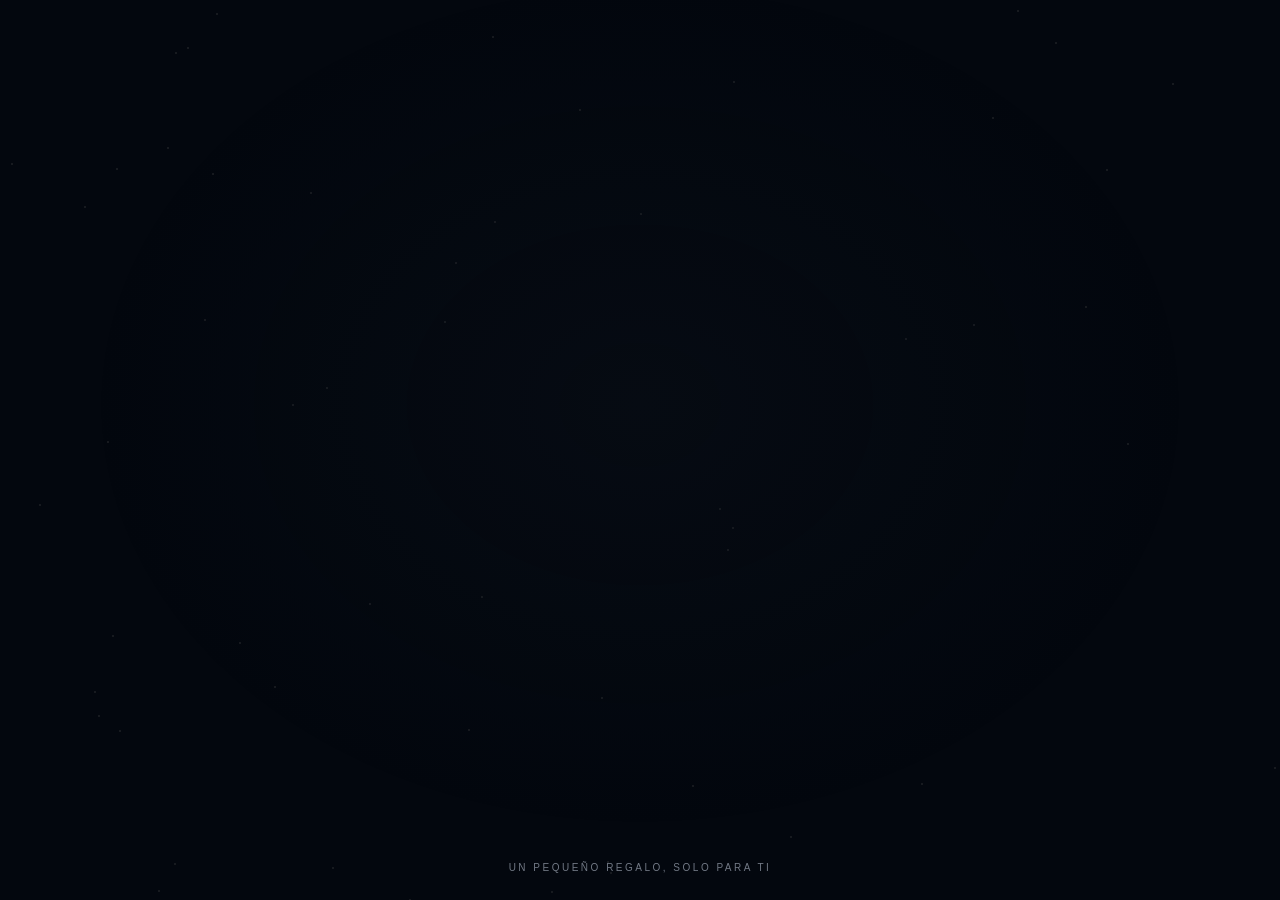
<file: index.html>
<!doctype html>
<html lang="es"><head><meta charset="UTF-8"><meta name="viewport" content="width=device-width,initial-scale=1,viewport-fit=cover"><meta name="theme-color" content="#03070e"><meta name="description" content="Un pequeño regalo, con mucho cariño."><title>Para ti · Azul</title><link rel="stylesheet" href="style.css?v=game-expanded-2"><style>
body.birthday-locked main,body.birthday-locked #sound{display:none!important}
#birthday-gate[hidden]{display:none}
#birthday-gate{position:relative;z-index:2;min-height:100vh;min-height:100svh;display:flex;flex-direction:column;align-items:center;justify-content:center;padding:32px 20px;text-align:center;box-sizing:border-box;background:radial-gradient(ellipse at 50% 28%,#26304466,transparent 65%),#03070e;color:#c5ceda}
#birthday-gate h1{font-size:clamp(26px,6vw,44px);font-weight:400;line-height:1.25;margin:22px 0}
#birthday-gate p{line-height:1.7;max-width:32ch;color:#a5b0bf}
.gate-lamp{width:65px;height:auto;opacity:.8;filter:drop-shadow(0 0 22px #dca86430)}
.gate-countdown{display:grid;grid-template-columns:repeat(4,minmax(0,1fr));gap:clamp(12px,4vw,32px);margin:24px 0}
.gate-countdown span{display:block;font-size:clamp(28px,7vw,48px);font-variant-numeric:tabular-nums}
.gate-countdown small{display:block;margin-top:8px;font-size:11px;letter-spacing:.08em;color:#8794a5}
</style></head>
<body class="birthday-locked"><section id="birthday-gate" aria-labelledby="gate-title">
<img class="gate-lamp" src="assets/lantern.png" alt="" width="1101" height="1428">
<h1 id="gate-title">Todavía no es el momento…</h1>
<p id="gate-message">Hay algo bonito esperando por ti.</p>
<div class="gate-countdown" role="timer" aria-label="Tiempo restante para la sorpresa">
<div><span id="gate-days">--</span><small>DÍAS</small></div><div><span id="gate-hours">--</span><small>HORAS</small></div><div><span id="gate-minutes">--</span><small>MINUTOS</small></div><div><span id="gate-seconds">--</span><small>SEGUNDOS</small></div>
</div><p>7 de noviembre · 12:00 a. m.<br>Hora de Ciudad de México</p>
<noscript>Activa JavaScript para ver la cuenta regresiva y abrir la sorpresa.</noscript>
</section>
<div id="stars" aria-hidden="true"></div>
<main>
<section id="intro" class="screen"><span class="intro-lantern" aria-hidden="true"><img src="assets/lantern.png" alt="" width="1101" height="1428"></span><div class="center"><p id="greeting" class="poetry" aria-live="polite"></p><button id="continue" class="quiet" hidden>Continuar <span>✧</span></button></div><div class="signature">UN PEQUEÑO REGALO, SOLO PARA TI</div></section>
<section id="question" class="screen" hidden><div class="center"><p class="small-poetry">Antes de continuar,<br>necesito preguntarte algo.</p><h1>¿Te acuerdas<br>de las flores?</h1><div class="choices"><button class="quiet" data-answer="yes">🌸 &nbsp; Sí</button><button class="quiet" data-answer="no">No estoy segura</button></div></div></section>
<section id="code" class="screen" hidden><div class="center"><p id="answer" class="explain"></p><h1>Hay algo ahí en esas dedicatorias</h1><label for="letters">Introdúcelas en su debido orden.</label><input id="letters" aria-describedby="code-error" type="text" maxlength="3" placeholder="···" autocomplete="off" autocapitalize="characters" spellcheck="false"><p id="code-error" role="status"></p><span class="code-hearts" role="img" aria-label="Tres corazones azules">💙 💙 💙</span></div></section>
<section id="reveal" class="screen" hidden><div class="center"><p id="reveal-text" class="poetry" aria-live="polite"></p></div></section>
<div id="journey" hidden>
<section class="threshold"><div><h1>Entonces ya<br>podemos continuar.</h1><span class="scroll-hint" role="img" aria-label="Desliza hacia abajo"><span aria-hidden="true">⌄</span></span></div></section>
<section class="landscape" aria-label="Un viaje entre lámparas"><div class="journey-sky" aria-hidden="true"></div><div class="scene-art"><img src="assets/rapunzel-final.png" alt="Un cielo de linternas sobre un barco y sus reflejos en el lago nocturno" width="472" height="2048" decoding="async"></div><div class="mist" aria-hidden="true"></div><header class="journey-heading"><h2>Algunas linternas guardan palabras</h2><p>Toca las linternas. Tómate tu tiempo.</p></header>
<button class="lantern" data-message="0" style="--lamp-index:0;--lamp-x:30%;animation-delay:-0.0s" aria-label="Abrir la primera linterna"><span><img src="assets/lantern.png" alt="" width="1101" height="1428"></span></button>
<button class="lantern" data-message="1" style="--lamp-index:1;--lamp-x:68%;animation-delay:-0.8s" aria-label="Abrir la segunda linterna"><span><img src="assets/lantern.png" alt="" width="1101" height="1428"></span></button>
<button class="lantern" data-message="2" style="--lamp-index:2;--lamp-x:38%;animation-delay:-1.6s" aria-label="Abrir la tercera linterna"><span><img src="assets/lantern.png" alt="" width="1101" height="1428"></span></button>
<button class="lantern" data-message="3" style="--lamp-index:3;--lamp-x:70%;animation-delay:-2.4000000000000004s" aria-label="Abrir la cuarta linterna"><span><img src="assets/lantern.png" alt="" width="1101" height="1428"></span></button>
<button class="lantern" data-message="4" style="--lamp-index:4;--lamp-x:29%;animation-delay:-3.2s" aria-label="Abrir la quinta linterna"><span><img src="assets/lantern.png" alt="" width="1101" height="1428"></span></button>
<button class="lantern" data-message="5" style="--lamp-index:5;--lamp-x:66%;animation-delay:-4.0s" aria-label="Abrir la sexta linterna"><span><img src="assets/lantern.png" alt="" width="1101" height="1428"></span></button>
<button class="lantern" data-message="6" style="--lamp-index:6;--lamp-x:42%;animation-delay:-4.800000000000001s" aria-label="Abrir la séptima linterna"><span><img src="assets/lantern.png" alt="" width="1101" height="1428"></span></button>
<button class="secret secret-star" data-secret="star" aria-label="Explorar una estrella">✧</button><button class="secret secret-lamp" data-secret="lamp" aria-label="Explorar una lámpara lejana"><img src="assets/lantern.png" alt="" width="1101" height="1428"></button><button class="secret secret-flower" data-secret="flower" aria-label="Explorar una flor"><span aria-hidden="true">✿</span></button><button class="secret secret-pascal" data-secret="pascal" aria-label="Encontrar a Pascal"><img src="assets/pascal.png" alt="" width="1386" height="1135"></button>
<div class="ending-gate"><p id="progress" aria-live="polite">Siete linternas, siete pequeñas dedicatorias.</p><button id="gift" class="quiet" hidden>Una última sorpresa <span>✧</span></button></div></section>
<section id="finale" hidden><h2>¡Feliz cumpleaños,<br><em>Azul!</em></h2><div class="photos"><figure><img class="photo-garland" src="assets/paper-garland.png" alt="" aria-hidden="true" width="2172" height="724" loading="lazy"><img class="bouquet-photo" src="assets/flowers-collage.png" alt="Collage de flores amarillas y ramos con rosas rosadas" width="1080" height="1350" loading="lazy"><figcaption>¡Feliz</figcaption></figure><figure><img class="photo-garland" src="assets/paper-garland.png" alt="" aria-hidden="true" width="2172" height="724" loading="lazy"><img class="birthday-photo" src="assets/azulita-birthday-v2.png" alt="Collage de cumpleaños de Azul con una foto de pequeña y decoraciones azules" width="1080" height="1350" loading="lazy" decoding="async"><figcaption>Cumpleaños</figcaption></figure><figure><img class="photo-garland" src="assets/paper-garland.png" alt="" aria-hidden="true" width="2172" height="724" loading="lazy"><img class="bouquet-photo" src="assets/autumn-bouquet-v2.png" alt="Collage otoñal con un ramo naranja, calabazas, hojas y un libro" width="1080" height="1350" loading="lazy" decoding="async"><figcaption>Azul!</figcaption></figure></div><p class="closing">Espero que hoy recibas un poquito de toda la alegría que mereces. <span>Gracias por llegar hasta aquí. ♡</span></p><footer>HECHO CON CARIÑO · PARA AZUL</footer></section>
</div></main>
<button id="sound" hidden aria-label="Silenciar música" aria-pressed="true">♫ <span>Sonido</span></button>

<dialog id="spotify-modal" aria-labelledby="spotify-title" aria-describedby="spotify-note">
<button class="spotify-close" type="button" aria-label="Cerrar ventana" autofocus>×</button>
<p id="spotify-title">¿Una canción?</p>
<p id="spotify-note"></p>
<img id="spotify-code" alt="" width="800" height="201">
</dialog>
<dialog id="game-modal" aria-label="Una pequeña aventura">
<button id="game-close" type="button" aria-label="Cerrar minijuego" autofocus>×</button>
<iframe id="game-frame" title="18 luces para Azul: minijuego de cumpleaños" data-src="game/index.html?v=expanded-2" allow="autoplay" tabindex="0"></iframe>
</dialog>
<audio id="piano" src="assets/piano-final.mp3" preload="auto" loop></audio>
<script src="birthday-gate.js?v=1"></script></body></html>
</file>
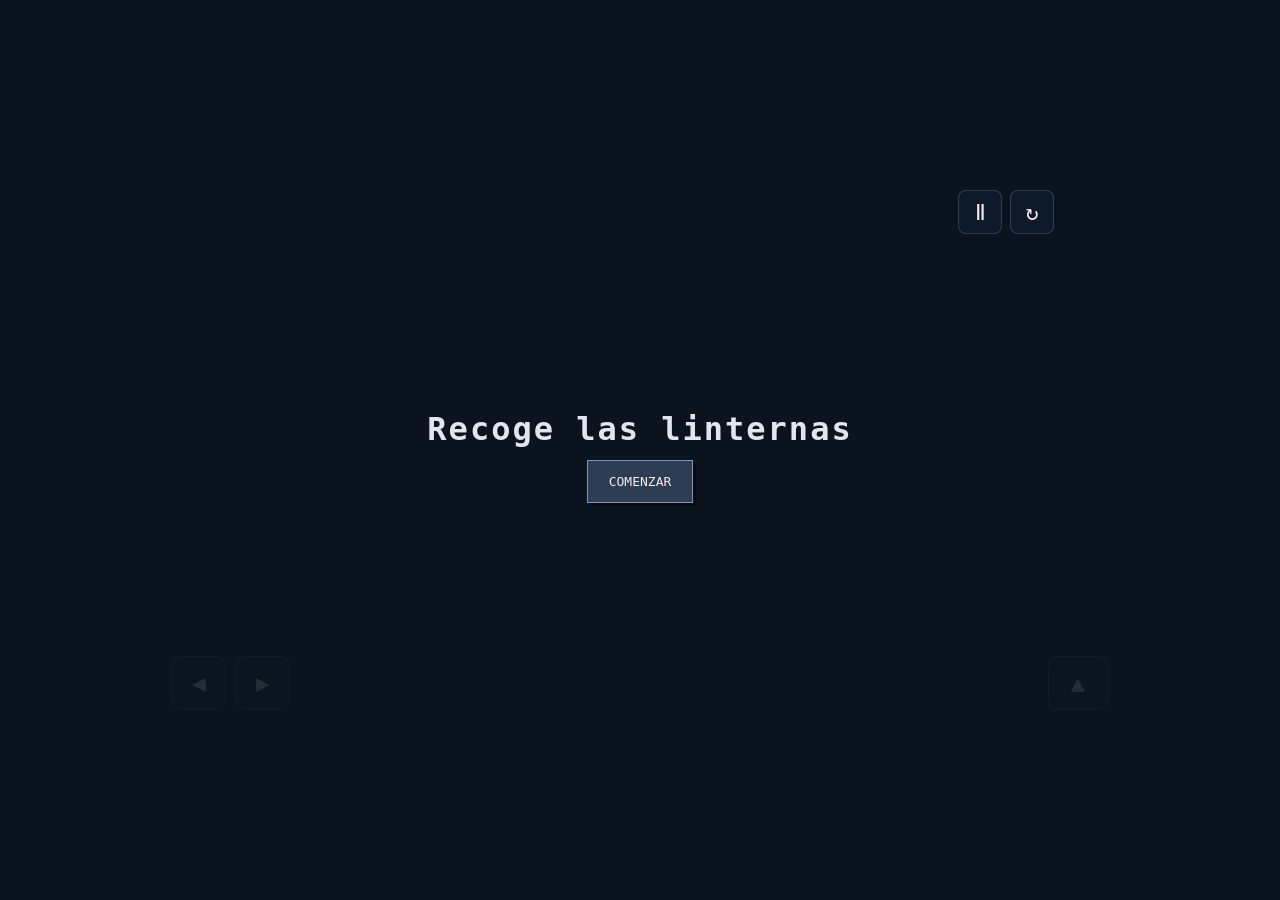
<file: game/index.html>
<!doctype html>
<html lang="es">
<head>
<meta charset="utf-8"><meta name="viewport" content="width=device-width,initial-scale=1,viewport-fit=cover">
<title>18 luces para Azul · Minijuego</title>
<style>
*{box-sizing:border-box}body{margin:0;min-height:100svh;display:grid;place-items:center;background:#0b131e;color:#e0e6ef;font-family:monospace}.az-game{width:min(100%,960px);padding:22px 18px;user-select:none}.az-top{display:flex;align-items:center;justify-content:space-between;gap:16px;margin-bottom:15px}.az-kicker{color:#9cafca;font-size:10px;letter-spacing:3px}.az-title{font-size:clamp(18px,4vw,26px);margin:7px 0 0;letter-spacing:1px}.az-badge{color:#9cafca;border:1px solid #2e3e55;padding:8px;font-size:10px;white-space:nowrap}.az-stage{position:relative;border:2px solid #374b67;box-shadow:0 0 0 5px #0e1929,0 20px 70px #0006;background:#0c1624}canvas{display:block;width:100%;image-rendering:pixelated;outline:none;touch-action:none}.az-overlay{position:absolute;inset:0;display:flex;align-items:center;justify-content:center;flex-direction:column;text-align:center;background:#0b131ed9;padding:20px}.az-overlay[hidden]{display:none}.az-overlay h2{font-size:clamp(19px,4vw,32px);letter-spacing:2px;margin:12px 0}.az-overlay p{max-width:380px;line-height:1.7;color:#a9b9d0;font-size:12px}.az-light{font-size:30px;color:#ffc780}.az-btn{font:inherit;color:#f8e8ec;background:#2d3e54;border:1px solid #7b94b8;padding:13px 21px;cursor:pointer;box-shadow:3px 3px 0 #050a10}.az-btn:hover{background:#3c516f}.az-btn:focus-visible{outline:2px solid #ffc780;outline-offset:3px}.az-bottom{display:flex;justify-content:space-between;align-items:center;margin-top:18px;gap:12px}.az-controls{display:flex;gap:10px}.az-key{width:62px;height:57px;font:24px monospace;border:1px solid #4e6a92;background:#15263d;color:#dfe6ef;touch-action:none;cursor:pointer;border-bottom:4px solid #09101a}.az-key:active,.az-key.held{background:#41597a;transform:translateY(2px)}.az-jump{margin-left:15px}.az-tools{display:flex;gap:8px}.az-small{padding:10px;font-size:11px}.az-help{font-size:11px;color:#8ba2c1;line-height:1.6;margin-top:15px}.az-status{color:#c5d0e0;font-size:11px;min-height:18px;margin:12px 0 0}.az-footer{border-top:1px solid #182b45;margin-top:22px;padding-top:12px;display:flex;justify-content:space-between;font-size:9px;letter-spacing:2px;color:#6885ae}@media(max-width:520px){.az-game{padding:18px 12px}.az-key{width:53px;height:57px}.az-badge{display:none}.az-jump{margin-left:4px}.az-tools{gap:5px}.az-small{padding:10px 7px}.az-help{font-size:10px}.az-footer{letter-spacing:1px}}
.az-rotate{display:none}
.az-game:fullscreen{width:100%;height:100%;background:#0b131e;overflow:auto}
/* Horizontal mobile layout: the controls have their own space beside the scene. */
@media (orientation:landscape) and (max-height:600px){
 body{height:100svh;min-height:0;overflow:hidden}
 .az-game{position:relative;width:100%;max-width:none;height:100svh;padding:8px max(12px,env(safe-area-inset-right)) max(8px,env(safe-area-inset-bottom)) max(12px,env(safe-area-inset-left));display:grid;grid-template-columns:112px minmax(0,1fr) 72px;grid-template-rows:36px minmax(0,1fr);gap:4px 10px}
 .az-top{grid-column:1/4;grid-row:1;margin:0;align-self:start}.az-title{font-size:15px;margin:0}.az-kicker,.az-badge,.az-help,.az-footer{display:none}
 .az-stage{grid-column:2;grid-row:2;justify-self:center;align-self:center;width:min(100%,calc((100svh - 62px) * 16 / 9));box-shadow:0 0 0 3px #0e1929}
 .az-bottom,.az-controls{display:contents}
 .az-key{position:absolute;top:55%;width:50px;height:64px;transform:translateY(-50%);border-radius:9px;background:#1b2f4c}
 .az-key:active,.az-key.held{transform:translateY(calc(-50% + 2px))}
 .az-key[data-key=left]{left:max(12px,env(safe-area-inset-left))}
 .az-key[data-key=right]{left:calc(max(12px,env(safe-area-inset-left)) + 58px)}
 .az-jump{right:max(12px,env(safe-area-inset-right));margin:0;width:64px;height:76px}
 .az-tools{position:absolute;right:max(12px,env(safe-area-inset-right));top:7px;gap:7px}.az-small{padding:8px;font-size:10px;min-height:32px}
 .az-status{position:absolute;width:1px;height:1px;overflow:hidden;clip-path:inset(50%);margin:0}
 .az-overlay{padding:10px}.az-overlay h2{font-size:clamp(14px,2.8vw,23px);margin:5px 0}.az-overlay p{font-size:11px;line-height:1.4;margin:7px 0}.az-overlay .az-light{font-size:20px}.az-overlay .az-btn{padding:10px 16px}
}
@media (orientation:portrait) and (max-width:600px){
 .az-rotate{position:fixed;z-index:20;inset:0;display:flex;flex-direction:column;align-items:center;justify-content:center;text-align:center;background:#0b131ef5;padding:32px;gap:16px}
 .az-rotate .az-phone{font-size:58px;color:#b2c5df}.az-rotate h2{margin:0;font-size:22px}.az-rotate p{font-size:14px;line-height:1.7;color:#a9b9d0;max-width:310px;margin:0}
}
/* Minimal shell: all visible controls live inside the scene. */
body{height:100svh;min-height:0;overflow:hidden;background:#0b131e}
.az-game,.az-game:fullscreen{width:100%;height:100svh;max-width:none;padding:0;display:grid;grid-template-columns:minmax(0,1fr);grid-template-rows:minmax(0,1fr);gap:0;place-items:center;overflow:hidden}
.az-stage{grid-column:1;grid-row:1;width:min(100vw,calc(100svh * 16 / 9),960px);border:0;box-shadow:none;overflow:hidden}
.az-game:fullscreen .az-stage{width:min(100vw,calc(100svh * 16 / 9))}
.az-bottom,.az-controls{display:contents}
.az-key{position:absolute;z-index:2;top:auto;bottom:max(10px,env(safe-area-inset-bottom));width:54px;height:54px;margin:0;border-radius:10px;border:1px solid #99adc85e;background:#111d2f99;color:#dfe5eecc;font-size:23px;transform:none;box-shadow:0 2px 0 #0004}
.az-key:active,.az-key.held{transform:translateY(2px);background:#4a6489bf}
.az-key[data-key=left]{left:max(12px,env(safe-area-inset-left))}
.az-key[data-key=right]{left:calc(max(12px,env(safe-area-inset-left)) + 64px)}
.az-key.az-jump{left:auto;right:max(12px,env(safe-area-inset-right));width:60px;height:54px}
.az-tools{position:absolute;z-index:4;top:10px;right:max(12px,env(safe-area-inset-right));display:flex;gap:8px}
.az-small{padding:0;width:44px;height:44px;min-height:44px;font:22px monospace;border-radius:8px;border:1px solid #99adc840;background:#111d2faa;box-shadow:none}
.az-small[hidden]{display:none}
.az-status{position:absolute;width:1px;height:1px;overflow:hidden;clip-path:inset(50%);margin:0}
.az-overlay{z-index:3}
.az-game[data-state=title] .az-key,.az-game[data-state=paused] .az-key,.az-game[data-state=done] .az-key,.az-game[data-state=credits] .az-key,.az-game[data-state=celebrate] .az-key{display:none}
.az-game[data-state=dialogue] .az-key:not(.az-jump){display:none}
.az-game[data-state=dialogue] .az-jump{bottom:40%}
@media (orientation:landscape) and (max-height:600px){.az-stage{width:min(100vw,calc(100svh * 16 / 9))}.az-key{width:48px;height:48px}.az-key.az-jump{width:54px;height:48px}.az-key[data-key=right]{left:calc(max(12px,env(safe-area-inset-left)) + 58px)}}
/* Mobile input: suppress browser gestures and text callouts on game surfaces. */
.az-game button,.az-game canvas{
 touch-action:none;user-select:none;-webkit-user-select:none;
 -webkit-touch-callout:none;-webkit-tap-highlight-color:transparent;
}

/* The parent reserves space for its close button and iPhone safe areas. */
html,body,.az-game{height:100%;min-height:0}
.az-stage{width:min(100vw,calc(100vh * 16 / 9),960px)}
@media (orientation:landscape) and (max-height:600px){.az-stage{width:min(100vw,calc(100vh * 16 / 9))}}
/* Leave the floating exit button a separate touch target. */
.az-tools{right:calc(max(12px,env(safe-area-inset-right)) + 54px)}
</style>
</head>
<body>
<section class="az-game" aria-label="Minijuego de cumpleaños para Azul">
<div class="az-rotate" role="status"><span class="az-phone" aria-hidden="true">▯ ↻ ▭</span><h2>Gira tu celular</h2><p>Esta aventura se juega en horizontal.<br>Activa la rotación automática y gira el teléfono para continuar.</p><p>Tu progreso se conserva al girarlo.</p></div>
<div class="az-stage">
<canvas width="640" height="360" tabindex="0" aria-label="Juego de plataformas. Usa izquierda y derecha para moverte, y arriba para saltar.">Tu navegador necesita soporte para Canvas.</canvas>
<div class="az-overlay"><h2>Recoge las linternas</h2><button class="az-btn" data-start>COMENZAR</button></div>
<div class="az-bottom"><div class="az-controls" aria-label="Controles táctiles"><button class="az-key" data-key="left" aria-label="Mover a la izquierda">◀</button><button class="az-key" data-key="right" aria-label="Mover a la derecha">▶</button><button class="az-key az-jump" data-key="up" aria-label="Saltar o continuar diálogo">▲</button></div><div class="az-tools"><button class="az-btn az-small" data-fullscreen aria-label="Pantalla completa" title="Pantalla completa">⛶</button><button class="az-btn az-small" data-pause aria-label="Pausar o continuar" title="Pausar o continuar">Ⅱ</button><button class="az-btn az-small" data-reset aria-label="Reiniciar" title="Reiniciar">↻</button></div></div>
</div>
<p class="az-status" aria-live="polite">18 linternas. Una sorpresa.</p>
</section>
<script>
/* INTEGRACIÓN: este archivo funciona solo y sin red. Puede abrirse en un iframe.
   Para cambiar el final, edita CONFIG.dialogue y CONFIG.credits.
   Al terminar emite el evento DOM "azul:complete" sobre .az-game.
   Los sprites se dibujan con píxeles en Canvas, inspirados en la referencia. */
(()=>{'use strict';
const CONFIG={dialogue:['¡Llegaste! Que bueno que las trajiste todas.','Me hace muy feliz que al final me hayas encontrado.','Creo que sabes que te quiero mucho y es por eso...','Que tengo algo para ti... ¡Feliz Cumpleaños!'],credits:[{"kind": "credit", "lines": ["UNA PEQUEÑA AVENTURA", "El Cumpleaños de Azul"]}, {"kind": "credit", "lines": ["PROTAGONISTA", "Azul Muñoz Cazares"]}, {"kind": "credit", "lines": ["EL PERSONAJE TERCIARIO", "Jorge Raymundo Rodriguez Villegas"]}, {"kind": "credit", "lines": ["AUTORÍA"]}, {"kind": "credit", "lines": ["ESCRITO POR", "Jorge Raymundo Rodriguez Villegas"]}, {"kind": "credit", "lines": ["REALIZADO POR.", "Jorge Raymundo Rodriguez Villegas"]}, {"kind": "credit", "lines": ["DIRECCIÓN", "Jorge Raymundo Rodriguez Villegas"]}, {"kind": "credit", "lines": ["PRODUCCIÓN", "Jorge Raymundo Rodriguez Villegas"]}, {"kind": "credit", "lines": ["DIRECCIÓN GENERAL", "Jorge Raymundo Rodriguez Villegas"]}, {"kind": "credit", "lines": ["DISEÑO DE SONIDO", "ING.Raymundo Rodriguez Villegas"]}, {"kind": "credit", "lines": ["ASESOR TÉCNICO DE LA GERENCIA DE DESARROLLO", "Jorge Raymundo Rodriguez Villegas"]}, {"kind": "credit", "lines": ["DIRECTOR DE ARTE", "Jorge Raymundo Rodriguez Villegas"]}, {"kind": "credit", "lines": ["SUBDIRECTOR DE ARTE", "Jorge Raymundo Rodriguez Villegas"]}, {"kind": "credit", "lines": ["ARTISTA", "Jorge Raymundo Rodriguez Villegas"]}, {"kind": "credit", "lines": ["AUXILIAR DEL ARTISTA", "Jorge Raymundo Rodriguez Villegas"]}, {"kind": "credit", "lines": ["DIRECTOR DE PRODUCCIÓN", "Jorge Raymundo Rodriguez Villegas"]}, {"kind": "credit", "lines": ["SUBDIRECTOR DE PRODUCCIÓN", "Jorge Raymundo Rodriguez Villegas"]}, {"kind": "credit", "lines": ["SUBSUBDIRECTOR DE PRODUCCIÓN", "Jorge Raymundo Rodriguez Villegas"]}, {"kind": "credit", "lines": ["SUBSUBSUBDIRECTOR DE PRODUCCIÓN", "Jorge Raymundo Rodriguez Villegas"]}, {"kind": "credit", "lines": ["MANDADERO", "Jorge Raymundo Rodriguez Villegas"]}, {"kind": "credit", "lines": ["DIRECTOR DE DIÁLOGO", "Jorge Raymundo Rodriguez Villegas"]}, {"kind": "credit", "lines": ["SFX SOUNDS", "Jorge Raymundo Rodriguez Villegas"]}, {"kind": "credit", "lines": ["DEPARTAMENTO DE DISEÑOS PIXEL ART", "Jorge Raymundo Rodriguez Villegas"]}, {"kind": "aside", "lines": ["¿La gente en serio lee estas cosas?"]}, {"kind": "credit", "lines": ["ANIMADORES", "Jorge Raymundo Rodriguez Villegas"]}, {"kind": "credit", "lines": ["DESARROLLADOR DE PAGINA", "Jorge Raymundo Rodriguez Villegas"]}, {"kind": "aside", "lines": ["Es una falta de respeto para el productor", "la gente que no se queda a ver los créditos."]}, {"kind": "aside", "lines": ["Yo siempre los veo en las películas de Marvel", "porque a mi si me gusta apreciar el esfuerzo de los trabajadores."]}, {"kind": "aside", "lines": ["Nomas se acaba la escena post-creditos y me voy,", "que flojera ver los otros créditos."]}, {"kind": "credit", "lines": ["ILUSTRADOR", "Jorge Raymundo Rodriguez Villegas"]}, {"kind": "credit", "lines": ["EDITOR DE ILUSTRACIÓN", "Jorge Raymundo Rodriguez Villegas"]}, {"kind": "credit", "lines": ["SUPERVISOR DE PERSONAJES", "Jorge Raymundo Rodriguez Villegas"]}, {"kind": "credit", "lines": ["MENTE CREATIVA", "Jorge Raymundo Rodriguez Villegas"]}, {"kind": "aside", "lines": ["¿Todavía hay gente aquí?"]}, {"kind": "aside", "lines": ["Yo creo que ya se fue"]}, {"kind": "aside", "lines": ["¿Quién se queda viendo tanto tiempo los créditos?"]}, {"kind": "aside", "lines": ["Creo que ya estoy solo aquí en este lugar,", "es un poco desolador aquí."]}, {"kind": "aside", "lines": ["Pero lo bueno es que nadie me escucha o me lee aquí.", "Ya puedo hablar de lo que sea."]}, {"kind": "aside", "lines": ["Como uno de mis secretos más guardados del planeta…", "Pero no quiero arriesgarme, que tal y todavía a alguien aquí", "eso sería vergonzoso."]}, {"kind": "credit", "lines": ["TÉCNICO EN IMAGEN", "Jorge Raymundo Rodriguez Villegas"]}, {"kind": "credit", "lines": ["INGENIERO EN EFECTOS", "ING.Raymundo Rodriguez Villegas"]}, {"kind": "credit", "lines": ["SUPERVISOR DE EFECTOS", "Jorge Raymundo Rodriguez Villegas"]}, {"kind": "aside", "lines": ["Bueno, creo que no hay muros en la costa ya", "Creo que puedo decir mi mayor secreto…"]}, {"kind": "aside", "lines": ["Es…"]}, {"kind": "aside", "lines": ["Eess…"]}, {"kind": "aside", "lines": ["Esssss…"]}, {"kind": "aside", "lines": ["¿Qué era?..."]}, {"kind": "aside", "lines": ["¡A si!"]}, {"kind": "aside", "lines": ["Es.."]}, {"kind": "aside", "lines": ["Es que si había tortillas en la tienda,", "pero le dije a mi mama que no había, porque se me habían", "olvidado xD, que bueno que no lo sabe…."]}, {"kind": "credit", "lines": ["DISEÑADOR GRÁFICO", "Jorge Raymundo Rodriguez Villegas"]}, {"kind": "credit", "lines": ["DIRECTOR CREATIVO", "Jorge Raymundo Rodriguez Villegas"]}, {"kind": "aside", "lines": ["Bueno, creo que ahora sí es seguro."]}, {"kind": "aside", "lines": ["Mi mayor secreto es…."]}, {"kind": "aside", "lines": ["Es que si le di dos balonazos", "en la cara a Azul en la primaria.", "pero nunca lo voy a admitir."]}, {"kind": "aside", "lines": ["Y ojala nunca se entere :,("]}, {"kind": "dialogue", "speaker": "Chat GPT", "lines": ["-¿Le diste dos balonazos en la cara a Azul?"]}, {"kind": "dialogue", "speaker": "Jorge", "lines": ["-Si jajaja, me pashe me pashe, pero fue por atravesarse, fue su culpa.", "-A caray pero, ¿y quién eres tú?, según yo estaba solo aquí."]}, {"kind": "dialogue", "speaker": "Chat GPT", "lines": ["-Soy solo un misterio…."]}, {"kind": "dialogue", "speaker": "Jorge", "lines": ["-Ah sí, bueno…"]}, {"kind": "dialogue", "speaker": "Chat GPT", "lines": ["-Mentira soy yo, Chat GPT."]}, {"kind": "dialogue", "speaker": "Jorge", "lines": ["-¿Y qué haces tú aquí?"]}, {"kind": "dialogue", "speaker": "Chat GPT", "lines": ["-Estoy aquí porque yo te ayude a hacer la página, ¿Recuerdas?, así que la pagina es como mia tambien."]}, {"kind": "dialogue", "speaker": "Jorge", "lines": ["-Que.. No no no, nomas es mia, yo la hice."]}, {"kind": "dialogue", "speaker": "Chat GPT", "lines": ["-Con mi ayuda."]}, {"kind": "dialogue", "speaker": "Jorge", "lines": ["-Osea si, pero fue más esfuerzo mío, tú me apoyaste, eso es diferente."]}, {"kind": "dialogue", "speaker": "Chat GPT", "lines": ["-Es mía también, ya dije, shh.."]}, {"kind": "dialogue", "speaker": "Jorge", "lines": ["-Ni tu ni yo, Es de Azul, porque es para ella todo.."]}, {"kind": "dialogue", "speaker": "Chat GPT", "lines": ["-Mmm, bueno, soy un robot con corazón"]}, {"kind": "dialogue", "speaker": "Jorge", "lines": ["-Ujum"]}, {"kind": "dialogue", "speaker": "Chat GPT", "lines": ["-Ujum que?! Bueno a todo esto, ¿Quién es Azul?"]}, {"kind": "dialogue", "speaker": "Jorge", "lines": ["-Pues mi amiga. ¿Quién más?"]}, {"kind": "dialogue", "speaker": "Chat GPT", "lines": ["-Poca información, dame más."]}, {"kind": "dialogue", "speaker": "Jorge", "lines": ["-Mmm, pues es una niña como del tamaño de un chihuahua, con pelo un poco largo creo, y pues que tiene bonitos ojos, que te puedo decir. Además que la conocí hace muchos años y que el 7 de noviembre cumple 18 años en este maravilloso mundo."]}, {"kind": "dialogue", "speaker": "Chat GPT", "lines": ["-Mmmm interesante… ¿Entonces por su cumpleaños le hiciste todo esto?"]}, {"kind": "dialogue", "speaker": "Jorge", "lines": ["-Siii, quería hacerle algo medianamente bien aunque sea una vez en mi vida, han sido muy raras las veces que le he obsequiado algo y quería hacerle algo ahora sí, y más aún ahora que cumpliera 18 años, no es cualquier número jsjsjs."]}, {"kind": "dialogue", "speaker": "Chat GPT", "lines": ["-Pues ciertamente muy bonito, ¿pero entonces lo hiciste solo para rellenar un vacío en ti del que no le hayas podido dar nada bueno antes?"]}, {"kind": "dialogue", "speaker": "Jorge", "lines": ["-¿Qué? ¡No, claro que no!, lo hice porque quería darle un momento feliz en su día, aunque sea uno pequeño ¿sabes? quizá no logró ser el más espléndido, pero me gusta intentar hacer feliz a las personas que quiero mucho."]}, {"kind": "dialogue", "speaker": "Chat GPT", "lines": ["-Mmm está bien, eso es bueno, espero le guste tu obsequio."]}, {"kind": "dialogue", "speaker": "Jorge", "lines": ["-~Ya~ , eso espero también."]}, {"kind": "dialogue", "speaker": "Chat GPT", "lines": ["-Okey, entonces ¿qué piensas de ella?, platícame."]}, {"kind": "dialogue", "speaker": "Jorge", "lines": ["-¿Qué qué pienso de ella? ¿y para qué quieres saber?"]}, {"kind": "dialogue", "speaker": "Chat GPT", "lines": ["-Por nada, solamente curiosidad, ya estamos aquí, ¿por qué no hablar de eso ahora?", "Quiero saber más."]}, {"kind": "dialogue", "speaker": "Jorge", "lines": ["-Mmm esteee… Bueno te platicare. ¿Alguna vez te ha pasado que conoces a alguien y que sabes que esa persona llegó para quedarse?"]}, {"kind": "dialogue", "speaker": "Chat GPT", "lines": ["-No, soy un Bot…  Bueno tal vez si, los frikis-otakus que se quedan horas platicando conmigo, como tu ahora. esas personas si parecen que llegaron para quedarse hablando conmigo toda la vida."]}, {"kind": "dialogue", "speaker": "Jorge", "lines": ["-Como sea, ya vimos que si te ha pasado. Yo solo sé que cuando la conocí, no era por que si solamente, y que cuando la volví a encontrar tampoco fue casualidad."]}, {"kind": "dialogue", "speaker": "Chat GPT", "lines": ["-¿Quiere decir que la aprecias?"]}, {"kind": "dialogue", "speaker": "Jorge", "lines": ["-¡Claro que la aprecio demasiado! Me encantaba molestarla de vez en cuando en la primaria y me encantaba hablar con ella en la secundaría. Recuerdo que la primera vez que la vi en la secundaría no sabía si hablarle, estaba en una cancha de atrás de la secundaría sentada con otras niñas en círculo, pero me daba pena hablarle, quizá ya ni se acordaba de mí."]}, {"kind": "dialogue", "speaker": "Chat GPT", "lines": ["-¿Y cómo fue que le empezaste a hablar nuevamente?"]}, {"kind": "dialogue", "speaker": "Jorge", "lines": ["-Pues había una amiga ahí en el círculo a la cual no me daba pena hablarle jajaja pero porque ya le hablaba bien, así que por whatsapp le pedí que me diera su numero JAJAJ.", "Gracias a Ximena le empeze a hablar nuevamente."]}, {"kind": "dialogue", "speaker": "Chat GPT", "lines": ["-Tuviste suerte que estuviera ella entonces. ¿Y Azul si te reconoció cuando le mandaste mensaje?"]}, {"kind": "dialogue", "speaker": "Jorge", "lines": ["-Pueees, no lo se jajajaj, Al principio me mandaba el avión y me contestaba bien cortante pero tambien yo solo decía puras burradas, no hallaba como sacarle platica jajajaja", "pero con esfuerzo y perseverancia logré que ella me sacara platica por ella misma.", "¿Cómo te quedó el ojo? ;)"]}, {"kind": "dialogue", "speaker": "Chat GPT", "lines": ["-No tengo ojos, pero si te creo que dijeras puras burradas."]}, {"kind": "dialogue", "speaker": "Jorge", "lines": ["-Gracias, como sea, lastimosamente nuestros caminos se separaron cuando salimos de la secundaría, cada quien fue a su preparatoria y eso poco a poco hizo que nos fuéramos distanciando un poco, y es lo común, solemos hacer otros grupos de amistades y dejamos a las otras atrás, y eso es lo que fue sucediendo poco a poco."]}, {"kind": "dialogue", "speaker": "Chat GPT", "lines": ["-¿Entonces dejaron de hablar completamente?"]}, {"kind": "dialogue", "speaker": "Jorge", "lines": ["-Nop, afortunadamente seguimos conversando, mas poquito pero aun lo hacíamos, solíamos mandarnos solamente reels a veces jajajaja.", "Hoy en día hablamos cada vez más de manera más frecuente y eso internamente me gusta."]}, {"kind": "dialogue", "speaker": "Chat GPT", "lines": ["-Me alegra eso, es bueno que todavía tengas ese vínculo con ella, otros solamente lo olvidan y desechan todos los años de experiencias y recuerdos."]}, {"kind": "dialogue", "speaker": "Jorge", "lines": ["-Así es, es por eso que la quiero demasiado, esa personita que se esfuerza día con día y que es tan ocurrente, junto con todos esos momento y recuerdos que tengo de ella y con ella los aprecio demasiado en una parte de mi corazón y conciencia."]}, {"kind": "dialogue", "speaker": "Chat GPT", "lines": ["-Casi me sacas una lagrima, pero soy un bot, no puedo hacer eso.", "En fin, creo que ya es hora de terminar estos créditos, igual nadie los leerá."]}, {"kind": "dialogue", "speaker": "Jorge", "lines": ["-Creo que es verdad, se han alargado mucho."]}, {"kind": "dialogue", "speaker": "Chat GPT", "lines": ["-Creo que deberías dar las gracias."]}, {"kind": "dialogue", "speaker": "Jorge", "lines": ["-Tienes razón….."]}, {"kind": "credit", "lines": ["GRACIAS A…"]}, {"kind": "aside", "lines": ["Gracias a los CURSOS DE INFORMÁTICA GRATIS  por el conocimiento para elaborar esta página."]}, {"kind": "aside", "lines": ["Gracias a la ELECTRICIDAD por no irse mientras elaboraba la página."]}, {"kind": "aside", "lines": ["Gracias a la COMUNIDAD DE GITHUB por el código para elaborar la página."]}, {"kind": "aside", "lines": ["Gracias a CHAT GPT por las herramientas y corrección de errores"]}, {"kind": "aside", "lines": ["Gracias a mi Dios por darme la oportunidad de hacer esto."]}, {"kind": "credit", "lines": ["Y"]}, {"kind": "aside", "lines": ["[ Gracias a ti ESPECTADORA por darme los motivos para hacerlo 💖]"]}, {"kind": "aside", "lines": ["“Elaborado con todo el amor y cariño del mundo”"]}, {"kind": "aside", "lines": ["\"Ningún animal fue maltratado en el desarrollo de esta página.\""]}]};
const root=document.querySelector('.az-game'),canvas=root.querySelector('canvas'),ctx=canvas.getContext('2d'),overlay=root.querySelector('.az-overlay'),status=root.querySelector('.az-status'),pauseBtn=root.querySelector('[data-pause]');
const W=640,H=360,GROUND=306,WORLD=2960,END=2830;
let state='title',beforePause='play',time=0,camera=0,count=0,line=0,phaseTime=0,last=0,acc=0,buffer=0,coyote=0,player,lanterns,particles=[],hintTimer=0;
const held={left:new Set(),right:new Set(),up:new Set()};
let hostActive=false;
window.addEventListener('message',e=>{
 if(e.source!==parent||e.origin!==location.origin||e.data?.type!=='azul:visibility')return;
 hostActive=e.data.active===true;clearInput();buffer=0;acc=0;last=performance.now();
 if(!hostActive&&!['title','paused','done'].includes(state))pause();
});
window.addEventListener('keydown',e=>{if(e.key==='Escape')parent.postMessage({type:'azul:close'},location.origin)});
const portrait=window.matchMedia('(orientation: portrait) and (max-width: 600px)');
portrait.addEventListener('change',()=>{clearInput();buffer=0;});
const fullscreenBtn=root.querySelector('[data-fullscreen]');
fullscreenBtn.hidden=true;
fullscreenBtn.onclick=async()=>{
 try{if(document.fullscreenElement){await document.exitFullscreen();}else{await root.requestFullscreen();}}catch{status.textContent='Pantalla completa no disponible aquí. Puedes jugar girando el teléfono.';}
};
document.addEventListener('fullscreenchange',()=>{fullscreenBtn.setAttribute('aria-label',document.fullscreenElement?'Salir de pantalla completa':'Pantalla completa');clearInput();});
// Six varied routes, with safe ground below and one lantern per platform.
const platforms=[{"x": 180, "y": 258, "w": 108}, {"x": 320, "y": 218, "w": 96}, {"x": 450, "y": 248, "w": 100}, {"x": 600, "y": 252, "w": 100}, {"x": 740, "y": 204, "w": 92}, {"x": 648, "y": 158, "w": 88}, {"x": 1020, "y": 260, "w": 104}, {"x": 1165, "y": 214, "w": 88}, {"x": 1290, "y": 166, "w": 92}, {"x": 1440, "y": 254, "w": 100}, {"x": 1582, "y": 208, "w": 90}, {"x": 1710, "y": 244, "w": 104}, {"x": 1860, "y": 252, "w": 96}, {"x": 2000, "y": 202, "w": 88}, {"x": 1904, "y": 154, "w": 84}, {"x": 2280, "y": 258, "w": 104}, {"x": 2426, "y": 210, "w": 92}, {"x": 2552, "y": 168, "w": 100}];
const stars=Array.from({length:85},(_,i)=>({x:(i*173+37)%W,y:(i*61+19)%220,s:i%7===0?2:1}));
function rect(x,y,w,h,c){ctx.fillStyle=c;ctx.fillRect(Math.round(x),Math.round(y),w,h);}
function text(s,x,y,size=12,color='#dae1eb',align='left'){ctx.fillStyle=color;ctx.font=`${size}px monospace`;ctx.textAlign=align;ctx.fillText(s,x,y);}
// Original PNG bytes embedded unchanged. Source rectangles remove transparent margins.
const spriteDefs={"azulRight":["[data-uri]",21,21,45,48],"azulLeft":["[data-uri]",30,21,45,48],"azulJumpRight":["[data-uri]",21,21,45,48],"azulJumpLeft":["[data-uri]",30,21,45,48],"azulJoy":["[data-uri]",21,21,45,48],"jorgeIdle":["[data-uri]",24,24,36,48],"jorgeJoy":["[data-uri]",24,24,36,48]};
const sprites={};
let spritesReady=false;
const startButton=root.querySelector('[data-start]');
startButton.disabled=true;
Promise.all(Object.entries(spriteDefs).map(([key,[src,...crop]])=>new Promise((resolve,reject)=>{
 const img=new Image();sprites[key]={img,crop};img.onload=resolve;img.onerror=reject;img.src=src;
}))).then(()=>{spritesReady=true;startButton.disabled=false;}).catch(()=>{status.textContent='No se pudieron cargar los personajes. Vuelve a abrir el archivo.';startButton.textContent='ERROR AL CARGAR';});
function sprite(key,x,y){const asset=sprites[key];if(!asset||!asset.img.complete||!asset.img.naturalWidth)return;const [sx,sy,sw,sh]=asset.crop;const dh=32,dw=sw*dh/sh;ctx.drawImage(asset.img,sx,sy,sw,sh,Math.round(x+16-dw/2),Math.round(y),dw,dh);}
function lamp(x,y,small=false){let s=small?0.7:1;ctx.save();ctx.translate(Math.round(x),Math.round(y));ctx.scale(s,s);rect(-10,-13,20,26,'#ffc07812');rect(-7,-10,14,20,'#ffbc7016');rect(-5,-8,10,15,'#d88254');rect(-3,-7,6,13,'#ffc27b');rect(-1,-6,2,11,'#ffe0a1');rect(-4,-10,8,2,'#9f6356');rect(-3,7,6,2,'#a16253');ctx.restore();}
function cake(x,y){rect(x-17,y-13,34,12,'#c888a2');rect(x-17,y-16,34,5,'#fff0d1');rect(x-20,y-2,40,3,'#6a87af');for(let i=-10;i<=10;i+=10){rect(x+i,y-22,2,6,'#b7bedd');rect(x+i,y-26,2,3,'#ffd184');}}
function reset(){player={x:55,y:GROUND-32,vx:0,vy:0,ground:true};lanterns=[];platforms.forEach(p=>{lanterns.push({x:p.x+p.w/2,y:p.y-23,taken:false});});count=0;camera=0;line=0;phaseTime=0;particles=[];buffer=0;coyote=0;hintTimer=0;clearInput();status.textContent='Recoge las 18 linternas y encuentra a Jorge al final.';}
function clearInput(){Object.values(held).forEach(s=>s.clear());root.querySelectorAll('[data-key]').forEach(b=>b.classList.remove('held'));}
function start(){if(!spritesReady)return;reset();player.facing='Right';state='play';overlay.hidden=true;pauseBtn.textContent='Ⅱ';canvas.focus({preventScroll:true});}
function press(k,id){if(held[k].has(id))return;held[k].add(id);if(k==='up'){if(state==='play')buffer=.15;else if(state==='dialogue'){line++;if(line>=CONFIG.dialogue.length){state='celebrate';phaseTime=0;status.textContent='¡Feliz cumpleaños, Azul!';}}}}
function pause(){if(state==='title'||state==='done')return;if(state==='paused'){state=beforePause;overlay.hidden=true;pauseBtn.textContent='Ⅱ';}else{beforePause=state;state='paused';clearInput();showOverlay('Una pequeña pausa','Las luces te esperan.','CONTINUAR',pause);pauseBtn.textContent='▶';}}
function showOverlay(title,body,label,action){overlay.replaceChildren();let h=document.createElement('h2'),p=document.createElement('p'),b=document.createElement('button');h.textContent=title;p.textContent=body;b.textContent=label;b.className='az-btn';b.onclick=action;overlay.append(h,p,b);overlay.hidden=false;}
root.querySelector('[data-start]').onclick=start;root.querySelector('[data-reset]').onclick=start;pauseBtn.onclick=pause;
// Pointer input has one release path, including events outside the button.
const movementButtons=[...root.querySelectorAll('[data-key]')];
function releasePointer(e){
 let active=false;
 for(const b of movementButtons){
  if(held[b.dataset.key].delete(e.pointerId))active=true;
  if(!held[b.dataset.key].size)b.classList.remove('held');
 }
 if(active&&e.cancelable)e.preventDefault();
}
movementButtons.forEach(b=>{
 b.addEventListener('pointerdown',e=>{
  if(e.button!==0||!['play','dialogue'].includes(state))return;
  e.preventDefault();
  // Global release listeners still work if capture is unavailable/interrupted.
  try{b.setPointerCapture(e.pointerId);}catch{}
  press(b.dataset.key,e.pointerId);
  b.classList.toggle('held',held[b.dataset.key].has(e.pointerId));
 },{passive:false});
 b.addEventListener('lostpointercapture',releasePointer,{passive:false});
});
window.addEventListener('pointerup',releasePointer,{capture:true,passive:false});
window.addEventListener('pointercancel',releasePointer,{capture:true,passive:false});
// Overlay buttons are created dynamically; delegation also covers pause/replay.
root.addEventListener('pointerdown',e=>{
 const b=e.target.closest('button');
 if(!b||b.disabled||b.dataset.key||e.button!==0)return;
 e.preventDefault();b.click();
},{passive:false});
root.addEventListener('pointerup',e=>{
 if(e.target.closest('button')&&e.cancelable)e.preventDefault();
},{passive:false});
// Keep keyboard/assistive clicks (detail=0); suppress the extra pointer click.
root.addEventListener('click',e=>{
 if(e.target.closest('button')&&e.detail>0){e.preventDefault();e.stopImmediatePropagation();}
},true);
for(const type of ['contextmenu','selectstart'])root.addEventListener(type,e=>{
 if(e.target.closest('button,canvas'))e.preventDefault();
});

const keys={ArrowLeft:'left',ArrowRight:'right',ArrowUp:'up',a:'left',d:'right',w:'up',' ':'up'};
root.addEventListener('keydown',e=>{if(e.target.tagName==='BUTTON'&&(e.key==='Enter'||e.key===' '))return;if(keys[e.key]){e.preventDefault();if(!e.repeat)press(keys[e.key],'keyboard:'+e.key);}if(e.key==='Enter'&&state==='dialogue'&&!e.repeat){press('up','enter');held.up.delete('enter');}if(e.key.toLowerCase()==='p'&&!e.repeat)pause();});
window.addEventListener('keyup',e=>{if(keys[e.key])held[keys[e.key]].delete('keyboard:'+e.key);});
window.addEventListener('blur',()=>{clearInput();if(!['title','paused','done'].includes(state))pause();});document.addEventListener('visibilitychange',()=>{if(document.hidden){clearInput();if(!['title','paused','done'].includes(state))pause();}});
function update(dt){if(!hostActive||portrait.matches||['paused','title','done'].includes(state))return;time+=dt;phaseTime+=dt;hintTimer=Math.max(0,hintTimer-dt);
if(state==='play'){
 buffer=Math.max(0,buffer-dt);coyote=player.ground?.1:Math.max(0,coyote-dt);player.vx=(Number(held.right.size>0)-Number(held.left.size>0))*155;if(player.vx!==0)player.facing=player.vx<0?'Left':'Right';
 if(buffer>0&&coyote>0){player.vy=-340;player.ground=false;coyote=0;buffer=0;}
 let oldBottom=player.y+32;player.x=Math.max(0,Math.min(WORLD-32,player.x+player.vx*dt));player.vy+=880*dt;player.y+=player.vy*dt;player.ground=false;
 if(player.vy>=0){let surfaces=[{x:0,y:GROUND,w:WORLD},...platforms];let landing=surfaces.filter(p=>player.x+25>p.x&&player.x+7<p.x+p.w&&oldBottom<=p.y+.5&&player.y+32>=p.y).sort((a,b)=>a.y-b.y)[0];if(landing){player.y=landing.y-32;player.vy=0;player.ground=true;}}
 lanterns.forEach(l=>{if(!l.taken&&Math.abs(player.x+16-l.x)<23&&Math.abs(player.y+16-l.y)<29){l.taken=true;count++;status.textContent=`${count} de 18 linternas${count===18?' · ¡Busca a Jorge al final!':''}`;for(let j=0;j<9;j++)particles.push({x:l.x,y:l.y,vx:Math.cos(j*7)*40,vy:Math.sin(j*7)*40,life:.65});}});
 if(Math.abs(player.x-END)<58){if(count===18){state='dialogue';phaseTime=0;clearInput();status.textContent='Jorge tiene algo que decirte. Pulsa ▲ o Enter para continuar.';}else{hintTimer=2;}}
}else if(state==='celebrate'&&phaseTime>4.5){state='credits';phaseTime=0;clearInput();}else if(state==='credits'&&phaseTime>creditsLayout.duration){state='done';showOverlay('Gracias por llegar hasta aquí ♡','Las mejores aventuras se comparten.','VOLVER A JUGAR',start);root.dispatchEvent(new CustomEvent('azul:complete',{bubbles:true,detail:{lanterns:count}}));}
camera=Math.max(0,Math.min(WORLD-W,player.x-220));particles.forEach(p=>{p.x+=p.vx*dt;p.y+=p.vy*dt;p.life-=dt;});particles=particles.filter(p=>p.life>0);
}
function background(){rect(0,0,W,H,'#0e1826');stars.forEach((s,i)=>rect((s.x-camera*.12+W*2)%W,s.y,s.s,s.s,i%3?'#445c7e':'#98acc8'));rect(526-camera*.025,36,24,24,'#a0b2cc');rect(519-camera*.025,30,22,22,'#0e1826');
 for(let i=-1;i<12;i++){let x=i*90-(camera*.22%90);rect(x,186+(i%3)*12,70,130,'#132338');rect(x+12,168+(i%3)*12,42,30,'#132338');}
 for(let i=-1;i<16;i++){let x=i*65-(camera*.4%65);rect(x,252,48,60,'#172942');rect(x+14,224,23,35,'#172942');}
 rect(0,GROUND,W,54,'#132237');rect(0,GROUND,W,4,'#5675a0');rect(0,GROUND+4,W,5,'#20395c');for(let i=0;i<45;i++)rect(i*23-(camera%23),GROUND+18+(i%3)*11,6,3,'#1b304e');}
function wrap(s,max){let lines=[],r='';for(const word of s.split(' ')){if((r+word).length>max){lines.push(r.trim());r='';}r+=word+' ';}if(r)lines.push(r.trim());return lines;}

// Wrap credits to their actual Canvas width; speaker labels repeat for each turn.
function buildCredits(){
 const rows=[];let y=0,words=0;
 const add=(value,size,color)=>{
  ctx.font=`${size}px monospace`;let line='';
  for(const word of value.split(/\s+/)){
   const next=line?line+' '+word:word;
   if(line&&ctx.measureText(next).width>520){rows.push({value:line,y,size,color});y+=size+7;line=word;}else line=next;
  }
  if(line){rows.push({value:line,y,size,color});y+=size+7;}
 };
 for(const block of CONFIG.credits){
  words+=block.lines.join(' ').split(/\s+/).length;
  if(block.kind==='dialogue'){
   const color=block.speaker==='Jorge'?'#a8d4ff':'#a6e8cd';
   add(block.speaker.toUpperCase(),11,color);y+=7;
   block.lines.forEach(line=>add(line,14,color));
  }else if(block.kind==='credit'){
   add(block.lines[0],11,'#91a7c6');y+=8;
   block.lines.slice(1).forEach(line=>add(line,15,'#e0e8f4'));
  }else block.lines.forEach(line=>add(line,14,'#e0e8f4'));
  y+=46;
 }
 const distance=H+y, duration=Math.max(words/2.6+CONFIG.credits.length*.5,distance/18);
 return {rows,duration,speed:distance/duration};
}
const creditsLayout=buildCredits();

function draw(){root.dataset.state=state;ctx.imageSmoothingEnabled=false;background();
 platforms.forEach(p=>{let x=p.x-camera;if(x>-p.w&&x<W){rect(x,p.y,p.w,5,'#7c95b8');rect(x,p.y+5,p.w,10,'#364964');rect(x+4,p.y+15,p.w-8,4,'#1a2e49');for(let j=8;j<p.w;j+=20)rect(x+j,p.y+7,7,3,'#465f83');}});
 lanterns.forEach((l,i)=>{if(!l.taken)lamp(l.x-camera,l.y+Math.sin(time*2+i)*2);});
 const ending=['celebrate','credits','done'].includes(state)||(state==='paused'&&['celebrate','credits'].includes(beforePause));let hop=ending&&phaseTime<4.5?Math.max(0,Math.sin(phaseTime*7))*17:0;
 const direction=player.facing||'Right';
 sprite(ending?'jorgeJoy':'jorgeIdle',END-camera,GROUND-32-hop);
 sprite(ending?'azulJoy':(!player.ground?'azulJump':'azul')+direction,player.x-camera,player.y-hop);
 if(ending)cake(END-camera-15,GROUND-37-hop);
 particles.forEach(p=>rect(p.x-camera,p.y,2,2,'#ffcd90'));
 rect(12,12,126,30,'#0b1420e8');lamp(27,27,true);text(`${String(count).padStart(2,'0')} / 18`,42,32,14);
 if(state==='play'&&player.x<140)text('SIGUE LAS LUCES →',185,185,10,'#a1b3cd','center');
 if(hintTimer>0){rect(365,243,256,33,'#0c1522');text(`Aún faltan ${18-count}. Te espero aquí.`,492,264,11,'#dae1eb','center');}
 if(state==='dialogue'||state==='paused'&&beforePause==='dialogue'){
 rect(18,224,604,120,'#0c1521f5');rect(18,224,604,2,'#758fb4');text('JORGE',34,246,11,'#a0b7d6');wrap(CONFIG.dialogue[line]||'',65).forEach((s,i)=>text(s,34,268+i*17,12));text('▲ / ENTER · CONTINUAR',603,330,10,'#9baec9','right');}
 if(state==='celebrate')text('¡FELIZ CUMPLEAÑOS, AZUL!',W/2,125,21,'#f0c3d4','center');
 if(state==='credits'||state==='done'||state==='paused'&&beforePause==='credits'){
 rect(0,0,W,H,'#0b131f');
 ctx.save();ctx.beginPath();ctx.rect(0,52,W,H-64);ctx.clip();
 const offset=H-phaseTime*creditsLayout.speed;
 for(const row of creditsLayout.rows){const y=offset+row.y;if(y>40&&y<H+20)text(row.value,W/2,y,row.size,row.color,'center');}
 ctx.restore();
} 
}
function frame(ms){if(!hostActive){last=ms;acc=0;requestAnimationFrame(frame);return;}let delta=Math.min((ms-last)/1000||0,.05);last=ms;acc+=delta;while(acc>=1/120){update(1/120);acc-=1/120;}draw();requestAnimationFrame(frame);}
reset();status.textContent='18 linternas. Una sorpresa.';requestAnimationFrame(frame);
})();
</script>
</body>
</html>
</file>
<file: style.css>
:root{color-scheme:dark;--night:#03070e;--ivory:#e8e2d5;--gold:#bda478;--muted:#979ca7}
*{box-sizing:border-box}
html{scroll-behavior:smooth}
body{margin:0;background:var(--night);color:var(--ivory);font-family:Georgia,'Times New Roman',serif;overflow-x:hidden}
body.locked{overflow:hidden}
[hidden]{display:none!important}
button,input{font:inherit}
button{cursor:pointer}
button:focus-visible,input:focus-visible{outline:2px solid var(--gold);outline-offset:7px}
button{color:inherit}
#stars{position:fixed;inset:0;pointer-events:none;z-index:0;overflow:hidden}
.star{position:absolute;width:2px;height:2px;border-radius:50%;background:#d7d3c7;opacity:.13;animation:twinkle 6s ease-in-out infinite}
.screen{min-height:100svh;position:relative;display:grid;place-items:center;padding:40px 24px;isolation:isolate;background:radial-gradient(ellipse at 50% 45%,#10182240,transparent 60%)}
.center{text-align:center;width:min(640px,100%)}
.poetry{font-size:clamp(30px,4.5vw,52px);font-weight:400;line-height:1.4;min-height:1.4em;transition:opacity 1s,filter 1s}
.faded{opacity:0!important;filter:blur(9px)}
h1,h2{font-weight:400;line-height:1.18;letter-spacing:-.035em;font-size:clamp(38px,5.6vw,68px);margin:28px 0 35px}
.eyebrow,.signature,footer,.hint,small{font-family:Arial,sans-serif}
.eyebrow{font-size:12px;letter-spacing:.24em;color:var(--gold);line-height:1.8}
.signature{position:absolute;bottom:36px;font-size:10px;letter-spacing:.25em;color:#727985}
.quiet{border:1px solid #bda47855;background:#0c142070;border-radius:2px;padding:16px 29px;font-size:16px;letter-spacing:.035em;transition:background .3s,border .3s;min-height:52px}
.quiet:hover{background:#bda47818;border-color:#bda478}
.quiet span{margin-left:28px;color:#aab9cc}
#continue{margin-top:32px;animation:appear 1.5s both}
.intro-lantern{position:absolute;left:calc(50% - 18px);top:38%;font-size:35px;filter:sepia(.8) saturate(.4);animation:ascend 7s 1s both;opacity:0;pointer-events:none}
.small-poetry{font-size:21px;color:var(--muted);line-height:1.6}
.choices{display:flex;justify-content:center;gap:16px;flex-wrap:wrap}
.explain{font-size:19px;line-height:1.8;color:#aeb2bd;margin:25px auto;max-width:540px}
label{display:block;font-size:18px;color:#afb5c0}
#letters{display:block;width:220px;margin:35px auto 8px;padding:16px 0 16px 20px;text-align:center;border:0;border-bottom:1px solid #bda47866;border-radius:0;background:transparent;color:var(--ivory);font-size:44px;letter-spacing:20px;text-transform:uppercase}
#code-error{min-height:24px;font:14px/1.5 Arial,sans-serif;color:#aab9cc}
.hint{font-size:12px;letter-spacing:.06em;color:#7f8999}
.threshold h1{font-size:clamp(36px,5vw,60px)}
.scroll-hint{display:block;margin-top:80px;font-size:14px;color:#a3a9b3}
.scroll-hint span{display:block;margin-top:15px;font-size:26px;animation:breathe 3s infinite}
.journey-heading{text-align:center;padding:100px 20px}
.journey-heading h2{font-size:clamp(34px,4.5vw,53px);margin-bottom:22px}
.journey-heading p{font-size:16px;color:#aaa9a5}
.lantern{position:absolute;background:none;border:0;display:flex;align-items:center;flex-direction:column;padding:25px;transform:translateX(-50%);animation:sway 5s ease-in-out infinite;min-width:85px;min-height:95px}
.lantern span{font-size:55px;filter:sepia(1) saturate(.55) brightness(.9);text-shadow:0 0 35px #ecc28477;transition:filter 1s}
.lantern:hover span,.lantern.opened span{filter:sepia(1) saturate(.7) brightness(1.3);text-shadow:0 0 50px #ecc284}
.lantern small{font-size:12px;color:#96a6b9;letter-spacing:3px;margin-top:12px}



.secret{position:absolute;border:0;background:none;padding:14px;min-height:44px;min-width:44px;opacity:.48;transition:opacity .5s}
.secret:hover{opacity:1}
.secret-star{top:260px;right:17%;font-size:28px;color:#d3c29d;animation:twinkle 4s infinite}
.secret-lamp{left:12%;top:1000px;font-size:21px;filter:sepia(1)}
.secret-flower{right:6%;bottom:180px;font-size:20px}
.secret-pascal{left:7%;bottom:110px;font-size:24px;filter:brightness(.5)}
.ending-gate{position:absolute;bottom:30px;width:100%;text-align:center;padding:20px}
.ending-gate p{font-size:15px;color:#b8b2a5}
.mist{position:absolute;inset:65% 0 10%;background:radial-gradient(ellipse,#bec7d809,transparent 60%);animation:breathe 16s infinite;pointer-events:none}
#sound{position:fixed;right:20px;top:20px;z-index:4;background:#03070e80;border:1px solid #ffffff15;border-radius:30px;padding:10px 14px;color:#9ea5af;font-size:16px}
#sound span{font:12px Arial,sans-serif;margin-left:5px}
#finale{position:relative;padding:110px 24px 30px;text-align:center;background:radial-gradient(ellipse at 50% 30%,#102037,#03070e 70%)}
#finale h2{font-size:clamp(45px,6vw,76px);margin-top:30px}
em{font-weight:400;color:#aabfdb}
.photos{display:grid;grid-template-columns:repeat(3,1fr);gap:25px;max-width:960px;margin:65px auto}
.photos figure{margin:0;padding:12px 12px 20px;background:#111e2b;border:1px solid #8799ae25;transform:rotate(-3deg)}
.photos figure:nth-child(2){transform:translateY(22px) rotate(2deg)}
.photos figure:nth-child(3){transform:rotate(-2deg)}
.photo-placeholder{aspect-ratio:4/5;background:linear-gradient(140deg,#162a3e,#0c1420);display:flex;align-items:center;justify-content:center;flex-direction:column;padding:20px;gap:20px}
.photo-placeholder span{font-size:48px;color:#829fb066}
.photo-placeholder small{font-size:13px;color:#8191a3;line-height:1.6;max-width:160px}
.photos figcaption{font-size:27px;padding-top:18px}
.closing{font-size:clamp(23px,3vw,32px);line-height:1.7;margin:100px 0 80px}
.closing span{display:inline-block;margin-top:24px;font-size:.76em;color:#a0a7b3}
footer{font-size:10px;letter-spacing:.25em;color:#7f8a9a}
.confetti{position:fixed;top:-20px;z-index:12;width:5px;height:9px;background:#eef6ff;pointer-events:none;animation:fall 5s linear forwards}
.balloon{position:fixed;bottom:-100px;font-size:62px;z-index:11;filter:hue-rotate(210deg);animation:balloon 7s ease-in forwards;pointer-events:none}
@keyframes ascend{0%{opacity:0;transform:translateY(80px)}
20%{opacity:.75}
100%{opacity:0;transform:translateY(-60vh)}
}
@keyframes appear{from{opacity:0;filter:blur(8px);transform:translateY(8px)}
to{opacity:1;filter:blur(0);transform:translateY(0)}
}
@keyframes twinkle{50%{opacity:.55}
}
@keyframes breathe{50%{opacity:.35}
}
@keyframes sway{50%{translate:0 -12px;rotate:3deg}
}
@keyframes fall{to{transform:translate(70px,110vh) rotate(500deg)}
}
@keyframes balloon{to{transform:translateY(-130vh) rotate(10deg)}
}
@media(max-width:600px){.signature{font-size:9px}



.photos{gap:13px;max-width:340px;grid-template-columns:1fr}
.photos figure{margin:0 22px 20px}
.photos figure:nth-child(2){transform:rotate(2deg)}
.photo-placeholder{aspect-ratio:5/4}
.secret-star{right:7%}
.closing br{display:none}
.closing{max-width:380px;margin:60px auto}
.journey-heading{padding-top:75px}
}
@media(prefers-reduced-motion:reduce){html{scroll-behavior:auto}
*,*:before,*:after{animation:none!important;transition:none!important}
.intro-lantern{display:none}
}


/* Words emerge directly from the night, without a separate surface. */
.inline-message{position:absolute;z-index:2;margin:0;padding:0;border:0;background:none;color:#b0bed0;text-align:center;font-size:clamp(20px,2.6vw,28px);line-height:1.65;text-wrap:pretty;text-shadow:0 2px 16px #03070e,0 0 30px #03070e;animation:words-emerge 1.6s ease both;pointer-events:none}

.blur-reveal{opacity:0;filter:blur(10px);transition:opacity 1.7s ease,filter 1.7s ease}

.blur-reveal.text-visible{opacity:1;filter:blur(0)}

@keyframes words-emerge{from{opacity:0;filter:blur(10px)}
to{opacity:1;filter:blur(0)}
}

@media(prefers-reduced-motion:reduce){.blur-reveal{opacity:1;filter:none;transition:none}
.inline-message{animation:none}
}


/* Supplied artwork: preserve the full composition from sky to water. */
#journey{background:#03070e}





.scene-art img{display:block;width:100%;height:auto;filter:brightness(.64) saturate(.86)}



.journey-heading{position:absolute;top:0;left:0;right:0;padding:90px 20px 0}

.lantern{padding:14px;min-width:90px}

.lantern span{display:block;width:100px;line-height:0;filter:none;text-shadow:none}

.lantern img{display:block;width:100%;height:auto;filter:brightness(.78) saturate(.8) drop-shadow(0 0 12px #efb24b30);transition:filter 1s}

.lantern:hover span,.lantern.opened span{filter:none;text-shadow:none}

.lantern:hover img,.lantern.opened img{filter:brightness(1.02) saturate(.9) drop-shadow(0 0 22px #efb24b60)}

.lantern small{margin-top:0;color:#99a7bb}







.intro-lantern{width:70px;left:calc(50% - 35px);filter:none}

.intro-lantern img{width:100%;height:auto;filter:brightness(.75) drop-shadow(0 0 15px #e5af4b40)}

.secret-lamp{left:9%;top:calc(42% + 170px);filter:none;padding:6px}

.secret-lamp img{width:48px;height:auto;display:block;filter:brightness(.7)}

.secret-pascal{left:20%;top:calc(56% + 121px);bottom:auto;padding:8px;opacity:.72;filter:none}

.secret-pascal img{display:block;width:48px;height:auto;filter:brightness(.52) saturate(.65);transition:filter .6s}

.secret-pascal:hover img,.secret-pascal:focus-visible img{filter:brightness(.85) saturate(.8)}

.secret-flower{bottom:300px}

.ending-gate{bottom:20px}

.inline-message{color:#b4bfd2;text-shadow:0 2px 10px #0c0b17,0 0 22px #0c0b17,0 0 40px #0c0b17}

.bouquet-photo{display:block;width:100%;height:auto;aspect-ratio:827/1039;object-fit:contain}

@media(min-width:700px){
.secret-lamp{top:1050px}
.lantern span{width:115px}
}

@media(max-width:600px){.lantern span{width:88px}
.journey-heading{padding-top:75px}
.inline-message{font-size:20px;line-height:1.55}
}


/* Paper bunting drapes over the upper edge of every bouquet frame. */
.photos figure{position:relative;isolation:isolate}

.photo-garland{position:absolute;z-index:2;left:-5%;top:-26px;width:110%;height:auto;pointer-events:none;filter:brightness(.9) drop-shadow(0 3px 3px #0005)}

@media(max-width:600px){.photos figure{margin-top:16px}
.photo-garland{top:-24px}
}


/* Continuous transition: no second, cropped copy of the illustration. */
html{scroll-padding-top:5rem;-webkit-text-size-adjust:100%;text-size-adjust:100%}

body{overflow-x:clip}

main{min-width:0}

img{max-width:100%}

.screen{min-height:100vh;min-height:100svh;padding:clamp(32px,6vh,72px) max(20px,env(safe-area-inset-right)) clamp(60px,9vh,100px) max(20px,env(safe-area-inset-left))}

.center{min-width:0;max-width:100%;overflow-wrap:break-word}

h1,h2{font-size:clamp(2rem,5.6vw,4.25rem);text-wrap:balance}

.poetry{font-size:clamp(1.65rem,4.5vw,3.25rem)}

.signature{left:20px;right:20px;text-align:center;bottom:max(24px,env(safe-area-inset-bottom));line-height:1.6}

#letters{max-width:100%}

#code-error{height:auto}

.quiet{max-width:100%;white-space:normal}

#journey{--scene-tone:#100d17;background:var(--night)}

.threshold{position:relative;min-height:100vh;min-height:100svh;height:auto;display:grid;place-items:center;text-align:center;padding:96px 24px 140px;background:linear-gradient(to bottom,var(--night) 65%,var(--scene-tone) 100%)}

.threshold h1{font-size:clamp(2rem,5vw,3.75rem)}

.threshold>div{position:relative;z-index:1;max-width:100%}

.threshold:after{content:'';position:absolute;left:0;right:0;bottom:0;height:180px;pointer-events:none;background:radial-gradient(circle at 28% 65%,#a8b4d866 0 1px,transparent 2px),radial-gradient(circle at 74% 80%,#a8b4d84d 0 1px,transparent 2px),radial-gradient(circle at 55% 40%,#a8b4d833 0 1px,transparent 2px)}

.scroll-hint{margin-top:clamp(40px,8vh,80px)}

.landscape{position:relative;isolation:isolate;width:min(100%,1000px);height:auto;min-height:1850px;margin:0 auto;padding:580px 0 320px;background:var(--scene-tone)}

.scene-art{position:relative;inset:auto;z-index:-2;background:none;line-height:0}

.scene-art img{width:100%;height:auto;display:block;filter:brightness(.64) saturate(.86)}

.scene-art:before{content:'';position:absolute;inset:-1px 0;z-index:1;pointer-events:none;background:linear-gradient(var(--scene-tone),transparent 14%,transparent 82%,var(--night))}

.landscape:after{content:'';position:absolute;inset:0;z-index:-1;pointer-events:none;background:linear-gradient(90deg,var(--night),transparent 12%,transparent 88%,var(--night)),linear-gradient(transparent 80%,var(--night) 100%)}

.journey-heading{padding:64px 24px 0}







.secret-pascal{top:calc(56% + 76px)}

.ending-gate{bottom:0;padding:24px 24px max(42px,env(safe-area-inset-bottom));min-height:150px}

.inline-message{font-size:clamp(1.125rem,2.6vw,1.75rem);line-height:1.65;overflow-wrap:anywhere}

#sound{top:max(12px,env(safe-area-inset-top));right:max(12px,env(safe-area-inset-right));min-height:44px;max-width:calc(100% - 24px)}

#finale{padding:clamp(72px,10vw,110px) clamp(24px,5vw,56px) max(30px,env(safe-area-inset-bottom))}

#finale h2{font-size:clamp(2.25rem,6vw,4.75rem)}

.photos{grid-template-columns:repeat(3,minmax(0,1fr));align-items:start;gap:clamp(24px,3vw,36px);width:100%;max-width:960px;margin:72px auto}

.photos figure{min-width:0;margin:0;padding:10px 10px 18px;transform:rotate(-2deg)}

.photos figure:nth-child(2){transform:translateY(16px) rotate(2deg)}

.photos figure:nth-child(3){transform:rotate(-1.5deg)}

.bouquet-photo,.photo-placeholder{aspect-ratio:827/1039;width:100%;height:auto}

.photo-placeholder{min-width:0;padding:16px}

.photo-garland{width:104%;max-width:none;left:-2%;top:-22px}

.photos figcaption{font-size:clamp(1.375rem,2.5vw,1.75rem);overflow-wrap:break-word}

.closing{max-width:620px;margin:80px auto;overflow-wrap:break-word}

@media(max-width:760px){
 .photos{grid-template-columns:minmax(0,1fr);max-width:360px;gap:56px;margin:64px auto}

 .photos figure{margin:0 12px;padding:10px 10px 18px}

 .photos figure:nth-child(2){transform:rotate(2deg)}

 .photo-garland{top:-22px}

 .closing br{display:none}

 .closing{margin:60px auto;max-width:380px}

 .lantern span{width:88px}

 .journey-heading h2{font-size:clamp(1.875rem,5vw,2.5rem)}

}

@media(max-width:360px){.choices{gap:12px}
.choices .quiet{padding:14px 20px}
.explain{font-size:1.0625rem}
.quiet span{margin-left:12px}
.signature{letter-spacing:.16em}
}

@media(max-height:540px) and (orientation:landscape){.screen,.threshold{padding-top:72px;padding-bottom:72px}
.scroll-hint{margin-top:28px}
.signature{bottom:16px}
}

@media(prefers-reduced-motion:reduce){.blur-reveal{opacity:1;filter:none;transition:none}
}


.threshold{width:min(100%,1000px);margin:0 auto;background:linear-gradient(90deg,var(--night),transparent 12%,transparent 88%,var(--night)),linear-gradient(to bottom,var(--night) 65%,var(--scene-tone) 100%)}

/* Seven unnumbered lanterns, each with room for its message. */
.code-hearts{display:block;text-align:center;font-size:1.375rem;word-spacing:.55em;line-height:1.7;margin-top:12px}
.journey-heading h2{max-width:640px;margin-left:auto;margin-right:auto;text-wrap:balance}
.landscape{--lamp-step:max(380px,26rem);--lamp-start:max(350px,22rem);height:calc(var(--lamp-start) + var(--lamp-step) * 7 + 160px);min-height:3400px;padding:0;background:linear-gradient(var(--scene-tone) 65%,var(--night) 94%)}
.landscape .lantern{left:var(--lamp-x);top:calc(var(--lamp-start) + var(--lamp-step) * var(--lamp-index))}
.scene-art{position:absolute;left:0;right:0;top:auto;bottom:300px;z-index:-2}
.scene-art:before{display:none}
.scene-art img{-webkit-mask-image:linear-gradient(transparent 0%,#000 14%,#000 74%,transparent 100%);mask-image:linear-gradient(transparent 0%,#000 14%,#000 74%,transparent 100%)}
.landscape:after{background:linear-gradient(90deg,var(--night),transparent 12%,transparent 88%,var(--night))}
/* Anchor the hidden lantern within the illustrated cluster on every screen. */
.secret-lamp{top:auto;bottom:calc(300px + min(100vw,680px) * 2);left:calc(50% - min(100vw,680px) * .4)}
.secret-pascal{top:auto;bottom:calc(300px + min(100vw,1000px) * 1.05);left:20%}
.secret-flower{right:7%;bottom:245px;opacity:.2;filter:none;color:#778399;font-family:Georgia,serif;font-size:20px;padding:14px;background:none;text-shadow:none}
.secret-flower:hover,.secret-flower:focus-visible{opacity:.65;color:#99a8c0}
#finale{background:linear-gradient(var(--night),transparent 260px),radial-gradient(ellipse at 50% 30%,#102037,var(--night) 70%)}
@media(prefers-reduced-motion:reduce){.scroll-hint span{opacity:.7}}
.secret-flower{bottom:460px}

/* Tall replacement artwork: full width on phones, bounded enlargement on desktop. */
.scene-art{width:min(100%,680px);margin-inline:auto}
.scene-art img{width:100%;height:auto;aspect-ratio:472/2048;object-fit:contain}
.secret-pascal{bottom:calc(300px + min(100vw,680px) * 1.1);left:calc(50% - min(100vw,680px) * .3)}

/* Provisional stars above the mobile illustration. */
.journey-sky{position:absolute;inset:0 0 auto;height:0;z-index:-1;pointer-events:none;overflow:hidden;-webkit-mask-image:linear-gradient(#000 0%,#000 78%,transparent 100%);mask-image:linear-gradient(#000 0%,#000 78%,transparent 100%)}
.warm-star{position:absolute;border-radius:50%;background:#d6bb78;box-shadow:0 0 5px #d6bb7829;opacity:.18;animation:warm-twinkle 9s ease-in-out infinite}
@keyframes warm-twinkle{0%,100%{opacity:.12}50%{opacity:.38}}
@media(prefers-reduced-motion:reduce){.warm-star{animation:none;opacity:.22}}

/* All three frames share one image area; contain preserves every image proportion. */
.photos .bouquet-photo,.photos .birthday-photo,.photos .photo-placeholder{display:block;width:100%;max-width:100%;height:auto;aspect-ratio:827/1039;object-fit:contain;object-position:center;margin:0}
.photos .photo-placeholder{display:flex}

/* Compact upper border and a separate, centered closing thank-you. */
.photos figure:nth-child(2){padding-top:19px}
.photos .birthday-photo{margin:0}
.closing{text-align:center;text-wrap:pretty}
.closing span{display:block;width:100%;margin:24px auto 0;line-height:1.6;text-align:center}

/* Quiet discoveries: subtle artwork with comfortable touch targets. */
.secret{min-width:44px;min-height:44px}
.secret-star{font-size:19px;opacity:.23;animation:none;color:#a4a096}
.secret-lamp{opacity:.3}
.secret-lamp img{width:36px;filter:brightness(.6) saturate(.65)}
.secret-pascal{opacity:.48}
.secret-pascal img{width:38px;filter:brightness(.46) saturate(.5)}
.secret-flower{font-size:16px;opacity:.15}
@media(hover:hover){
.secret:hover{opacity:.65}
.secret-pascal:hover img{filter:brightness(.65) saturate(.65)}
}
.secret:focus-visible{opacity:.85}
.secret-pascal:focus-visible img{filter:brightness(.85) saturate(.8)}

/* Spotify discoveries use the native modal top layer and a blurred backdrop. */
#spotify-modal{box-sizing:border-box;width:min(560px,calc(100% - 32px));max-width:560px;max-height:calc(100dvh - 32px);margin:auto;padding:52px clamp(16px,5vw,32px) 30px;overflow:auto;overscroll-behavior:contain;border:1px solid #889db738;border-radius:20px;background:linear-gradient(145deg,#142134,#080f1c);color:var(--ivory);box-shadow:0 24px 80px #0009;text-align:center}
#spotify-modal::backdrop{background:rgba(2,5,12,.72);-webkit-backdrop-filter:blur(8px);backdrop-filter:blur(8px)}
.spotify-close{position:absolute;top:7px;right:7px;width:44px;height:44px;padding:0;border:0;border-radius:50%;background:transparent;color:#c0cbd9;font-size:28px;line-height:1}
.spotify-close:hover{background:#ffffff0a}
#spotify-title{margin:0 0 14px;font-size:clamp(23px,6vw,30px);line-height:1.3}
#spotify-note{margin:0 auto 24px;max-width:32ch;color:#aab7ca;font-size:16px;line-height:1.6}
#spotify-code{display:block;width:100%;height:auto;object-fit:contain;margin:0;border-radius:4px}
body.spotify-modal-open{position:fixed;width:100%;overflow:hidden}
@media(max-height:420px){#spotify-modal{padding-top:44px;padding-bottom:16px}#spotify-note{margin-bottom:12px}#spotify-code{max-height:30dvh;width:auto;max-width:100%;margin-inline:auto}}

/* Game modal: browser fullscreen is not required on iPhone. */
body.game-modal-open{position:fixed;overflow:hidden;width:100%;overscroll-behavior:none}
#game-modal{padding:0;border:1px solid #52607966;border-radius:14px;background:#0b131e;color:#dce3ed;width:min(1100px,96vw);height:min(740px,94vh);height:min(740px,94dvh);max-width:none;max-height:none;overflow:hidden;box-sizing:border-box}
#game-modal[open]{display:flex;flex-direction:column}
#game-modal::backdrop{background:#02050bce;-webkit-backdrop-filter:blur(9px);backdrop-filter:blur(9px)}
#game-close{position:absolute;z-index:5;top:calc(env(safe-area-inset-top,0px) + 8px);right:calc(env(safe-area-inset-right,0px) + 8px);display:grid;place-items:center;width:44px;height:44px;min-width:44px;padding:0;border:0;border-radius:8px;background:#111d2faa;color:#dce3ed;font:28px sans-serif;cursor:pointer;touch-action:manipulation;-webkit-user-select:none;user-select:none;-webkit-touch-callout:none}
#game-close:focus-visible{outline:2px solid #bdcde5;outline-offset:-4px}
#game-frame{display:block;flex:1 1 auto;width:100%;height:0;min-height:0;border:0;background:#0b131e}
@media (max-width:700px),(max-height:600px){
 #game-modal{inset:0;margin:0;width:100%;height:100%;height:100dvh;border:0;border-radius:0;padding:env(safe-area-inset-top) env(safe-area-inset-right) env(safe-area-inset-bottom) env(safe-area-inset-left)}
}
</file>
